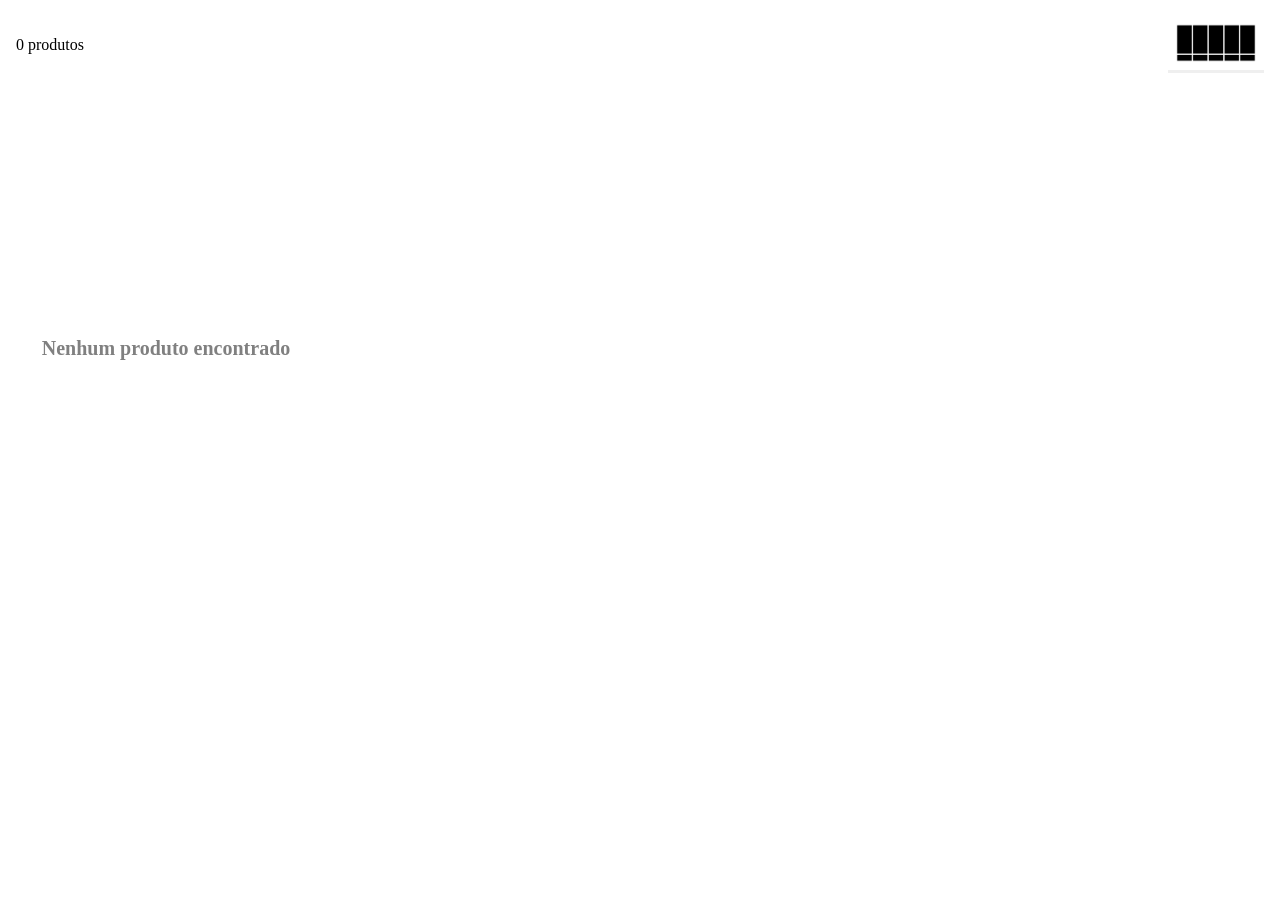
<file: index.html>
<!DOCTYPE html>
<html lang="en">
  <head>
    <meta charset="UTF-8" />
    <meta http-equiv="X-UA-Compatible" content="IE=edge" />
    <meta name="viewport" content="width=device-width, initial-scale=1.0" />
    <title>Vitrine</title>
    <link rel="stylesheet" href="./css/index.css" />
  </head>
  <body>
    <header>
      <p>Carregando...</p>

      <button class="btn-mobile" id="toggle-btn-mobile">
        <img
          id="toggle-img-mobile"
          src="/assets/two-cards.png"
          alt="Botão para mostrar 2 produtos por linha"
        />
      </button>
      <button class="btn-desktop" id="toggle-btn-desktop">
        <img
          id="toggle-img-desktop"
          src="/assets/five-cards.png"
          alt="Botão para mostrar 5 produtos por linha"
        />
      </button>
    </header>

    <h2 class="loading-message">Carregando produtos...</h2>

    <section class="container">
      <div class="card template" style="display: none">
        <div class="image-container">
          <img class="product-image" src="" alt="Imagem do produto" />
          <p class="product-name"></p>
          <div class="thumbnail-container"></div>
        </div>

        <p class="product-price-without-discount"></p>
        <h2 class="product-price"></h2>

        <button class="button">COMPRAR</button>
      </div>
    </section>
    <script src="./scripts/apiService.js" type="module"></script>
    <script src="./scripts/domUtils.js" type="module"></script>
    <script src="./scripts/main.js" type="module"></script>
  </body>
</html>
</file>
<file: css/index.css>
*{
    margin: 0;
    padding: 0;
    box-sizing: border-box;
}

html, body {
    width: 100%;
    height: 100%;
}

body {
    display: flex;
    flex-direction: column;
    width: 100%;
    height: 100%;
}

header{
    width: 100%; 
    display: flex;
    align-items: center;
    justify-content: space-between;
    padding: 16px;
    margin-bottom: 32px;
}

.container{
    display: grid;
    flex-direction: column;
    justify-content: space-between;
    width: 100%;
    height: 100%;
    grid-template-columns: repeat(4, 1fr);
    gap: 16px;
    padding: 16px;
    overflow-x: hidden;
}

.loading-message {
    text-align: center;
    font-size: 20px;
    color: gray;
    padding: 20px;
    display: block;
    padding: 300px 0px;
    
}

.empty-message{
    text-align: center;
    font-size: 20px;
    color: gray;
    padding: 20px;
    display: block;
    padding: 200px 0px;
}

.card {
    display: flex;
    flex-direction: column;
    height: 500px;
    align-items: center;
    text-align: center; 
    padding: 16px;
}

.product-image{
    height: 200px;
    width: 200px;
}

.product-name{
    height: 50px;
}

.product-price{
    font-weight: bold;
    margin: 16px 0px;
}

.image-container {
    display: flex;
    flex-direction: column;
    align-items: center;
    gap: 16px;
}

.thumbnail-container {
    display: flex;
    gap: 5px;
    margin-top: 5px;
}

.thumbnail {
    width: 50px;
    height: 50px;
    cursor: pointer;
    transition: transform 0.2s ease;
}

.thumbnail:hover {
    transform: scale(1.1);
}

.product-price-without-discount{
    text-decoration: line-through;
    color: gray;
}

.button {
    color: gray;
    border: 1px solid rgb(196, 196, 196);
    padding: 16px 32px;
    background-color: white;
    transition: transform 0.2s ease;
    cursor: pointer;
}

.button:hover {
    transform: scale(1.1);
    background-color: rgb(196, 196, 196);
    color: white;
}

.btn-desktop {
    display: block;
    border: none;
    cursor: pointer;
}

.btn-mobile {
    display: none;
    border: none;
    cursor: pointer;
}

@media (max-width: 1024px) {
    .container{
        display: grid;
        grid-template-columns: repeat(1, 1fr);
        gap: 32px;
        padding: 0px;
    }
    .card{
        height: 400px;
        padding: 0px;
    }
    .product-image{
        height: 140px;
        width: 140px;
    }
    .btn-mobile {
        display: block;
    }
    .btn-desktop {
        display: none;
    }
}

button img{
    width: 96px;
    height: 54px;
}

.grid-2 {
    display: grid;
    grid-template-columns: repeat(2, 1fr);
}
  
.grid-5 {
    display: grid;
    grid-template-columns: repeat(5, 1fr);
}
</file>
